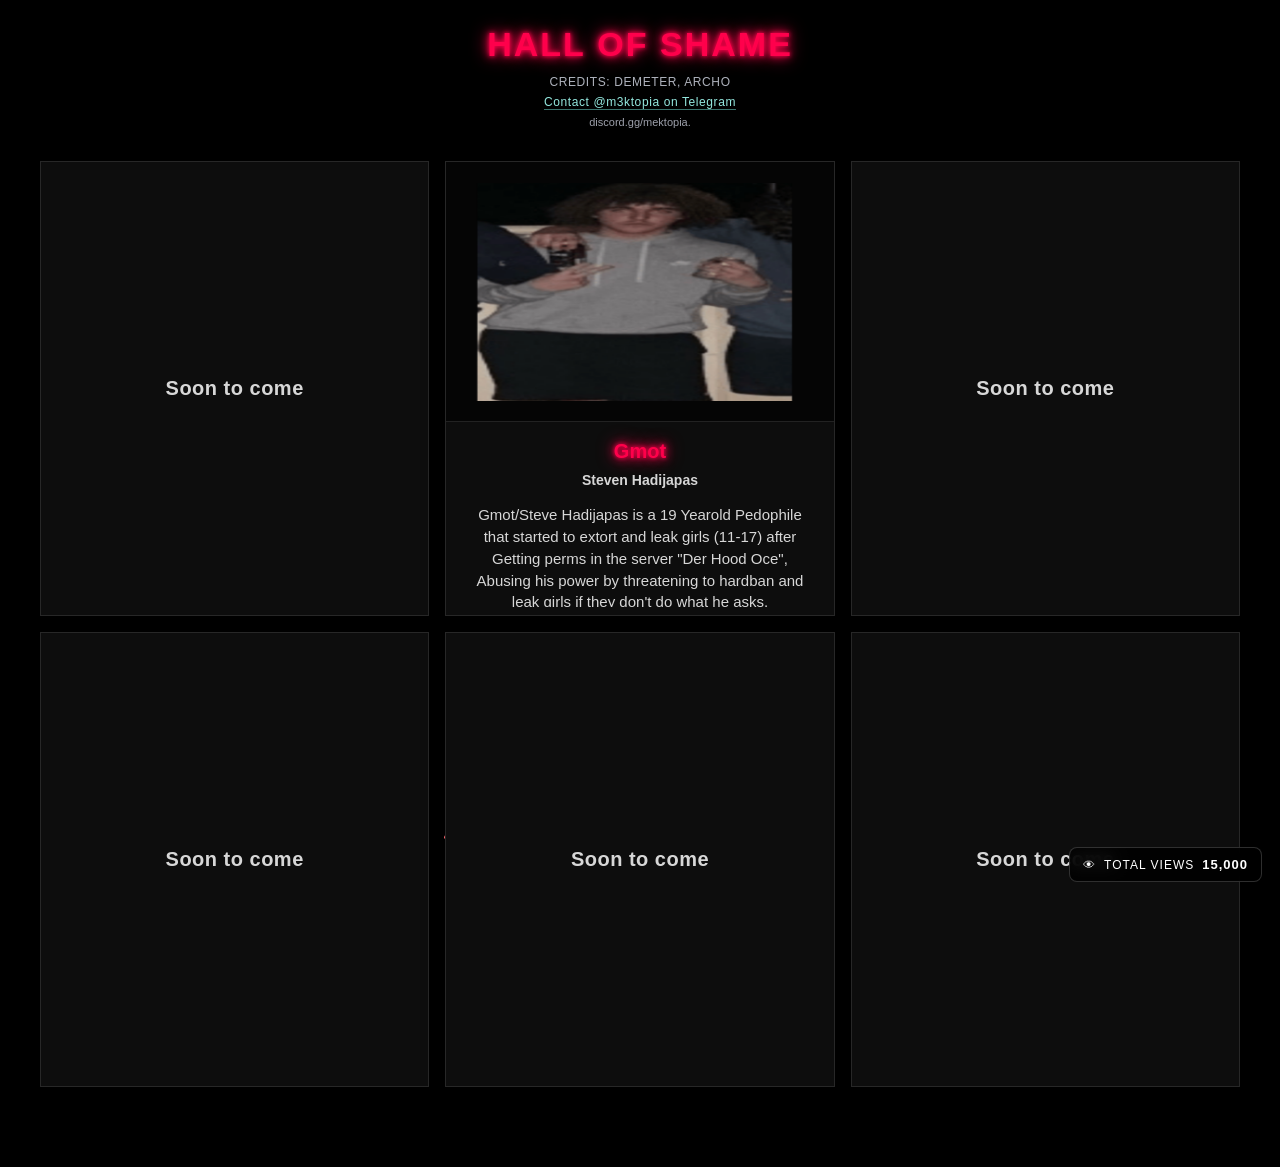
<file: index.html>
<!DOCTYPE html>
<html lang="en">
<head>
  <meta charset="UTF-8" />
  <meta name="viewport" content="width=device-width, initial-scale=1.0" />
  <title>Hall of Shame</title>

  <style>
    * {
      box-sizing: border-box;
    }

    html {
      scroll-behavior: smooth;
    }

    body {
      margin: 0;
      background: #000;
      color: #d8d8d8;
      font-family: Arial, Helvetica, sans-serif;
    }

    .page {
      width: min(1200px, calc(100% - 40px));
      margin: 0 auto;
      padding: 25px 0 80px;
    }

    .page-title {
      text-align: center;
      color: #00f5b0;
      font-size: 34px;
      letter-spacing: 2px;
      font-weight: 700;
      margin: 0 0 8px;
    }

    .card-grid {
      display: grid;
      grid-template-columns: repeat(3, 1fr);
      gap: 16px;
    }

    .person-card {
      background: #0d0d0d;
      border: 1px solid #272727;
      height: 455px;
      overflow: hidden;

      display: flex;
      flex-direction: column;
    }

    .image-wrapper {
      width: 100%;
      height: 260px;
      background: #050505;

      display: flex;
      align-items: center;
      justify-content: center;

      overflow: hidden;
      border-bottom: 1px solid #222;
    }

    .image-wrapper img {
      width: 100%;
      height: 100%;
      object-fit: contain;
      display: block;
    }

    .person-content {
      flex: 1;
      min-height: 0;

      display: flex;
      flex-direction: column;

      padding: 14px 10px 8px;
    }

    .person-name {
      text-align: center;
      margin: 0 0 7px;
    }

    .person-name a {
      color: #00f5b0;
      font-size: 20px;
      font-weight: 700;
      text-decoration: underline;
    }

    .person-name a:hover {
      color: #66ffd3;
    }

    .real-name {
      text-align: center;
      font-size: 14px;
      font-weight: 700;
      margin-bottom: 6px;
      color: #d6d6d6;
    }

    /*
      SCROLLABLE DESCRIPTION AREA
    */

    .description {
      flex: 1;
      min-height: 0;

      overflow-y: auto;
      overflow-x: hidden;

      text-align: center;

      font-size: 15px;
      line-height: 1.45;

      padding: 0 14px 10px;

      color: #d7d7d7;

      scrollbar-width: thin;
      scrollbar-color: #444 transparent;
    }

    .description::-webkit-scrollbar {
      width: 7px;
    }

    .description::-webkit-scrollbar-track {
      background: transparent;
    }

    .description::-webkit-scrollbar-thumb {
      background: #444;
      border-radius: 8px;
    }

    .description::-webkit-scrollbar-thumb:hover {
      background: #5a5a5a;
    }

    /*
      LINKS INSIDE DESCRIPTION
    */

    .info-links {
      margin-top: 4px;
      padding-bottom: 3px;
    }

    .info-link {
      color: #d7d7d7;
      text-decoration: underline;
    }

    .info-link:hover {
      color: #ff4d8d;
    }

    .link-separator {
      color: #888;
      margin: 0 3px;
    }



    /* Flowing rainbow names: colour rotates smoothly through all hues. */
    .page-title, .person-name a {
      color: #41ffe1;
    }

    .person-name a {
      text-decoration-thickness: 1px;
      text-underline-offset: 3px;
    }

    .wave-letter {
      display: inline-block;
      white-space: pre;
      color: #41ffe1;
      text-shadow: 0 0 3px currentColor, 0 0 8px currentColor;
      animation: neon-wave 6s linear infinite;
      animation-delay: calc(var(--i) * -0.13s);
    }

    @keyframes neon-wave {
      from { filter: hue-rotate(0deg); }
      to   { filter: hue-rotate(360deg); }
    }

    /* Credits sit neatly under the title rather than at the bottom. */
    .site-meta {
      margin: 0 0 30px;
      text-align: center;
      line-height: 1.7;
      font-size: 12px;
      font-weight: 500;
      letter-spacing: 0.6px;
      color: #aeb2bc;
    }

    .site-meta p { margin: 0; }
    .site-meta a {
      color: #94e8df;
      text-decoration: none;
      border-bottom: 1px solid #3b746e;
      transition: color .2s, border-color .2s;
    }
    .site-meta a:hover {
      color: #f3fffd;
      border-color: currentColor;
    }

    .music-hint {
      display: none;
      margin: 8px 0 0;
      color: #9da0ab;
      font-size: 11px;
      letter-spacing: 0;
    }
    .music-hint.visible { display: block; }

    @media (prefers-reduced-motion: reduce) {
      .wave-letter { animation: none; }
    }


    /*
      RESPONSIVE
    */

    @media (max-width: 900px) {
      .card-grid {
        grid-template-columns: repeat(2, 1fr);
      }
    }

    @media (max-width: 600px) {
      .page {
        width: calc(100% - 20px);
      }

      .page-title {
        font-size: 27px;
      }

      .card-grid {
        grid-template-columns: 1fr;
      }
    }
    /* FIREWORKS BACKGROUND */



#fireworks {

    position: fixed;

    top: 0;

    left: 0;

    width: 100%;

    height: 100%;

    pointer-events: none;

    z-index: 0;

}



.page {

    position: relative;

    z-index: 1;

}
  /* CONTINUOUS NEON RAINBOW ANIMATION */

@keyframes rainbowCycle {
    0% {
        filter: hue-rotate(0deg);
    }

    100% {
        filter: hue-rotate(360deg);
    }
}

.page-title,
.person-name a {
    color: #ff004c !important;

    text-shadow:
        0 0 4px currentColor,
        0 0 10px currentColor,
        0 0 18px currentColor;

    animation: rainbowCycle 4s linear infinite !important;
}

/* Keep the rainbow animation running when hovering */

.person-name a:hover {
    animation: rainbowCycle 4s linear infinite !important;
}

/* Disable the previous letter-by-letter animation */

.page-title .wave-letter,
.person-name .wave-letter {
    animation: none !important;
    color: inherit !important;
    text-shadow: inherit;
}
.person-content {
    height: auto !important;
    min-height: 0 !important;
}

.person-name,
.real-name {
    margin-bottom: 8px !important;
}

.description {
    margin-top: 8px !important;
    padding-top: 0 !important;
}
    

    .soon-card {
      display: flex;
      align-items: center;
      justify-content: center;
    }

    .soon-to-come {
      width: 100%;
      text-align: center;
      color: #d7d7d7;
      font-size: 20px;
      font-weight: 700;
      letter-spacing: 0.5px;
    }

  </style>
</head>

<body>
<canvas id="fireworks"></canvas>
  <main class="page">

    <h1 class="page-title rainbow-text">HALL OF SHAME</h1>
    <div class="site-meta">
      <p>CREDITS: DEMETER, ARCHO</p>
      <p><a href="https://t.me/m3ktopia" target="_blank" rel="noopener noreferrer">Contact @m3ktopia on Telegram</a></p>
      <p id="music-hint" class="music-hint" aria-live="polite"></p>
    </div>

    <!-- Keep music.mp3 next to index.html on GitHub Pages. No visible audio player. -->
    <audio id="background-music" src="music.mp3" autoplay loop preload="auto" hidden></audio>

    <section class="card-grid">


      <!-- PERSON 1 -->

      <article class="person-card soon-card">
        <div class="soon-to-come">Soon to come</div>
      </article>



      <!-- PERSON 2 -->

      <article class="person-card">

        <div class="image-wrapper">
          <img
            src="person2.png"
            alt="Person 2"
          />
        </div>

        <div class="person-content">

          <h2 class="person-name">
            <a href="gmot.html">Gmot</a>
          </h2>

          <div class="real-name">
            Steven Hadijapas
          </div>

          <div class="description">

            

            Gmot/Steve Hadijapas is a 19 Yearold Pedophile that started to extort and leak girls (11-17) after
            Getting perms in the server "Der Hood Oce", Abusing his power by threatening to hardban and leak girls if they don't do what he asks.

            <br><br>

            

            <div class="info-links">
              <a class="info-link" href="gmot.html">More Info</a>
            </div>

          </div>

        </div>

      </article>



      <!-- PERSON 3 -->

      <article class="person-card soon-card">
        <div class="soon-to-come">Soon to come</div>
      </article>



      <!-- PERSON 4 -->

      <article class="person-card soon-card">
        <div class="soon-to-come">Soon to come</div>
      </article>



      <!-- PERSON 5 -->

      <article class="person-card soon-card">
        <div class="soon-to-come">Soon to come</div>
      </article>



      <!-- PERSON 6 -->

      <article class="person-card soon-card">
        <div class="soon-to-come">Soon to come</div>
      </article>


    </section>


  </main>


  <script>
    // Browsers may prohibit autoplay with sound. If they do, any normal click
    // or keypress on this page retries playback; no bulky player is displayed.
    const backgroundMusic = document.getElementById('background-music');
    const musicHint = document.getElementById('music-hint');

    function showMusicHint(message) {
      musicHint.textContent = message;
      musicHint.classList.add('visible');
    }

    function clearMusicHint() {
      musicHint.textContent = '';
      musicHint.classList.remove('visible');
    }

    function stopListeningForPlayback() {
      document.removeEventListener('pointerdown', startMusic);
      document.removeEventListener('keydown', startMusic);
    }

    async function startMusic() {
      if (!backgroundMusic || !backgroundMusic.paused) return;
      try {
        await backgroundMusic.play();
        clearMusicHint();
        stopListeningForPlayback();
      } catch (error) {
        // A user gesture may be required; these listeners remain active.
        if (error.name === 'NotAllowedError') {
          showMusicHint('discord.gg/mektopia.');
        } else if (error.name !== 'AbortError') {
          showMusicHint('Music unavailable: check that music.mp3 is uploaded next to index.html.');
        }
      }
    }

    if (backgroundMusic) {
      backgroundMusic.volume = 0.55;
      backgroundMusic.addEventListener('error', () => {
        showMusicHint('Music unavailable: check that music.mp3 is uploaded next to index.html.');
      });
      document.addEventListener('pointerdown', startMusic);
      document.addEventListener('keydown', startMusic);
      if (document.readyState === 'loading') {
        document.addEventListener('DOMContentLoaded', startMusic, { once: true });
      } else {
        startMusic();
      }
    }

    // Apply the moving colour wave only to the heading and profile names.
    document.querySelectorAll('.page-title, .person-name a').forEach(element => {
      const text = element.textContent.trim();
      if (!text) return;
      element.setAttribute('aria-label', text);
      element.textContent = '';
      Array.from(text).forEach((character, i) => {
        const letter = document.createElement('span');
        letter.className = 'wave-letter';
        letter.style.setProperty('--i', i);
        letter.textContent = character;
        letter.setAttribute('aria-hidden', 'true');
        element.appendChild(letter);
      });
    });
  </script>
  <script>
(() => {
    const canvas = document.getElementById("fireworks");
    const ctx = canvas.getContext("2d");

    let particles = [];
    let rockets = [];

    function resize() {
        canvas.width = window.innerWidth;
        canvas.height = window.innerHeight;
    }

    window.addEventListener("resize", resize);
    resize();

    function launchFirework() {
        rockets.push({
            x: Math.random() * canvas.width,
            y: canvas.height,
            targetY: Math.random() * canvas.height * 0.55 + 40,
            speed: Math.random() * 3 + 5,
            hue: Math.random() * 360
        });
    }

    function explode(x, y, hue) {
        const count = 70;

        for (let i = 0; i < count; i++) {
            const angle = (Math.PI * 2 * i) / count;
            const speed = Math.random() * 3 + 1;

            particles.push({
                x,
                y,
                vx: Math.cos(angle) * speed,
                vy: Math.sin(angle) * speed,
                life: 1,
                decay: Math.random() * 0.008 + 0.009,
                hue,
                size: Math.random() * 2 + 1
            });
        }
    }

    function animate() {
        ctx.clearRect(0, 0, canvas.width, canvas.height);

        rockets.forEach((rocket, index) => {
            rocket.y -= rocket.speed;

            ctx.fillStyle = `hsl(${rocket.hue}, 100%, 70%)`;

            ctx.beginPath();
            ctx.arc(rocket.x, rocket.y, 2, 0, Math.PI * 2);
            ctx.fill();

            if (rocket.y <= rocket.targetY) {
                explode(rocket.x, rocket.y, rocket.hue);
                rockets.splice(index, 1);
            }
        });

        particles.forEach((p, index) => {
            p.x += p.vx;
            p.y += p.vy;

            p.vy += 0.025;

            p.vx *= 0.985;
            p.vy *= 0.985;

            p.life -= p.decay;

            ctx.globalAlpha = Math.max(p.life, 0);

            ctx.fillStyle = `hsl(${p.hue}, 100%, 65%)`;

            ctx.shadowBlur = 12;
            ctx.shadowColor = ctx.fillStyle;

            ctx.beginPath();
            ctx.arc(p.x, p.y, p.size, 0, Math.PI * 2);
            ctx.fill();

            if (p.life <= 0) {
                particles.splice(index, 1);
            }
        });

        ctx.globalAlpha = 1;
        ctx.shadowBlur = 0;

        requestAnimationFrame(animate);
    }

    setInterval(launchFirework, 1200);

    animate();
})();
</script>
<!-- LIVE VISITOR COUNTER -->
<div id="visitor-counter">
  <span>👁</span>
  <span>TOTAL VIEWS</span>
  <strong id="visitor-count">15,000</strong>
</div>

<style>
  #visitor-counter {
    position: fixed;
    right: 18px;
    bottom: 18px;
    z-index: 999999;

    display: flex;
    align-items: center;
    gap: 8px;

    background: rgba(0, 0, 0, 0.85);
    border: 1px solid rgba(255, 255, 255, 0.18);
    border-radius: 8px;

    padding: 9px 13px;

    color: white;
    font-family: Arial, sans-serif;
    font-size: 12px;
    letter-spacing: 1px;

    backdrop-filter: blur(8px);
  }

  #visitor-count {
    font-size: 13px;
    color: #ffffff;
  }

  .visitor-dot {
    width: 7px;
    height: 7px;
    background: #32ff72;
    border-radius: 50%;
    box-shadow: 0 0 7px #32ff72;
  }
</style>

<script>
(function () {
  const countDisplay = document.getElementById("visitor-count");

  const namespace = "saveahairbrush.com";
  const action = "view";
  const key = "total-site-visitors";

  const baseURL =
    "https://counterapi.com/api/" +
    namespace + "/" +
    action + "/" +
    key;

  // Register this visit
  const xhr = new XMLHttpRequest();

  xhr.open(
    "GET",
    baseURL + "?startNumber=15000&unique=true"
  );

  xhr.responseType = "json";

  xhr.onload = function () {
    if (xhr.response && xhr.response.value !== undefined) {
      countDisplay.textContent =
        Number(xhr.response.value).toLocaleString();
    }
  };

  xhr.send();

  // Refresh displayed total every 5 seconds
  // without adding another visit.
  setInterval(function () {
    const update = new XMLHttpRequest();

    update.open(
      "GET",
      baseURL +
        "?startNumber=15000&unique=true&readOnly=true"
    );

    update.responseType = "json";

    update.onload = function () {
      if (update.response && update.response.value !== undefined) {
        countDisplay.textContent =
          Number(update.response.value).toLocaleString();
      }
    };

    update.send();
  }, 5000);
})();
</script>
</body>
</html>
</file>
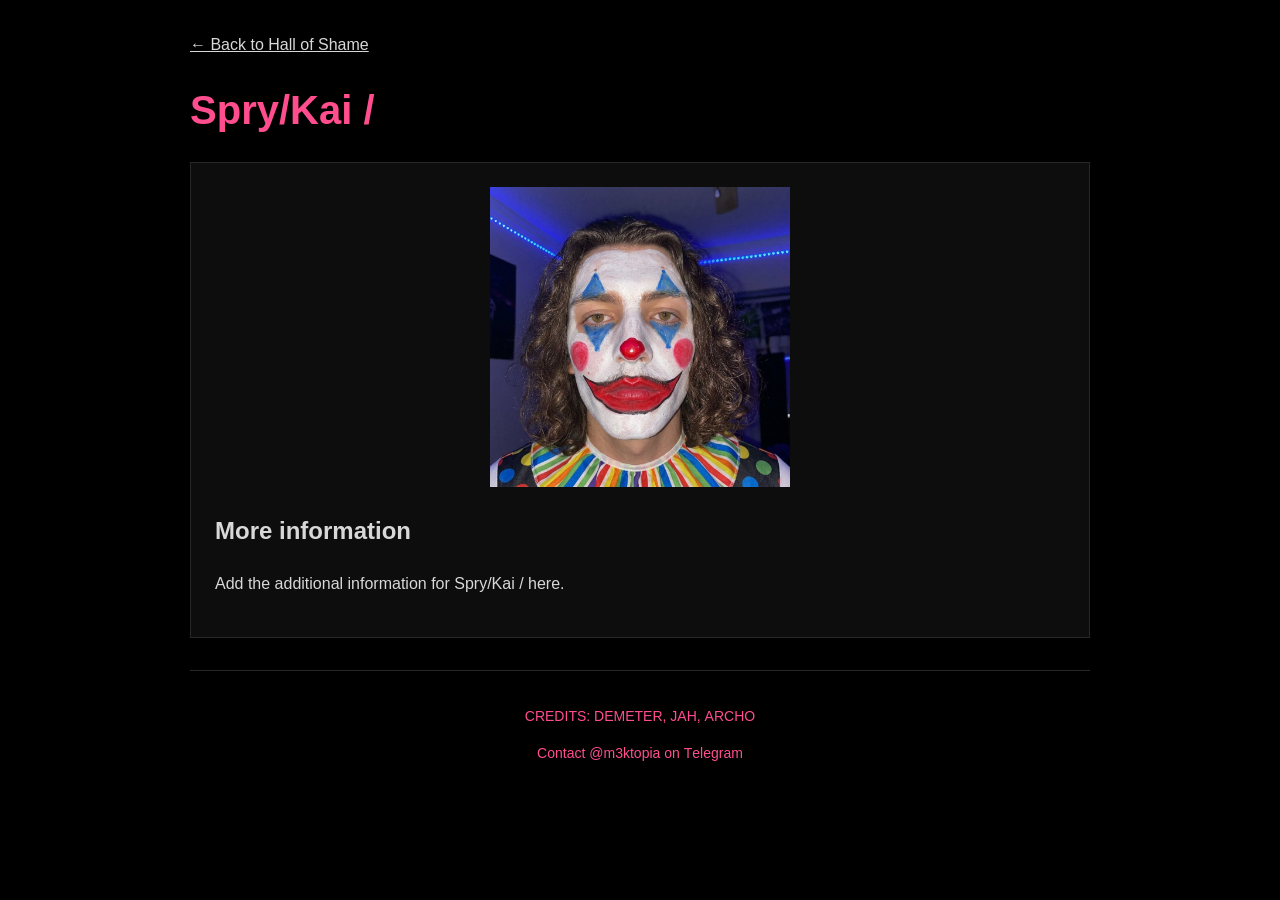
<file: atake.html>
<!DOCTYPE html>
<html lang="en">
<head>
  <meta charset="UTF-8">
  <meta name="viewport" content="width=device-width, initial-scale=1.0">
  <title>Spry/Kai / | Hall of Shame</title>
  <style>
    * { box-sizing: border-box; }
    body { margin: 0; background: #000; color: #d8d8d8; font: 16px/1.65 Arial, Helvetica, sans-serif; }
    .page { width: min(900px, calc(100% - 32px)); margin: 0 auto; padding: 32px 0 70px; }

    /* Each character travels through the colour wheel, staggered to make a wave. */
    .rainbow-text, .person-name a { color: #ff4d8d; }
    .wave-letter {
      display: inline-block;
      white-space: pre;
      color: #ff4d8d;
      animation: chromatic-wave 3.4s ease-in-out infinite alternate;
      animation-delay: calc(var(--i) * -125ms);
    }
    /* Normal More Info links stay grey; only their hover state gains the wave. */
    .info-link .wave-letter { color: #d7d7d7; animation: none; }
    .info-link:hover .wave-letter { color: #ff4d8d; animation: chromatic-wave 3.4s ease-in-out infinite alternate; animation-delay: calc(var(--i) * -125ms); }
    @keyframes chromatic-wave {
      0% { filter: hue-rotate(0deg); }
      100% { filter: hue-rotate(360deg); }
    }
    @media (prefers-reduced-motion: reduce) {
      .wave-letter { animation: none; }
    }

    a { color: #d8d8d8; }
    a:hover { color: #fff; }
    h1 { font-size: clamp(28px, 5vw, 40px); line-height: 1.2; margin: 28px 0; }
    .info { background: #0d0d0d; border: 1px solid #272727; padding: 24px; overflow-wrap: anywhere; }
    .profile-photo { display: block; max-width: 100%; max-height: 300px; object-fit: contain; margin: 0 auto 24px; }
    .info h2 { margin-top: 0; }
    footer { text-align: center; font-size: 14px; border-top: 1px solid #272727; padding-top: 20px; margin-top: 32px; }

  </style>
</head>
<body>
  <main class="page">
    <a href="index.html">← Back to Hall of Shame</a>
    <h1 class="rainbow-text">Spry/Kai /</h1>
    <div class="info">
      <img class="profile-photo" src="person3.png" alt="Spry/Kai /" onerror="this.style.display='none'">
      <h2>More information</h2>
      <p>Add the additional information for Spry/Kai / here.</p>
      <!-- Replace the paragraph above with your own text and links. -->
    </div>
    <footer>
      <p class="rainbow-text">CREDITS: DEMETER, JAH, ARCHO</p>
      <p><a class="rainbow-text" href="https://t.me/m3ktopia" target="_blank" rel="noopener noreferrer">Contact @m3ktopia on Telegram</a></p>
    </footer>
  </main>

  <script>
    // Split decorative rainbow text into characters for the travelling colour wave.
    document.querySelectorAll('.rainbow-text, .person-name a, .info-link').forEach(el => {
      const original = el.textContent;
      const text = original.trim();
      if (!text) return;
      el.setAttribute('aria-label', text);
      el.textContent = '';
      Array.from(text).forEach((char, i) => {
        const letter = document.createElement('span');
        letter.className = 'wave-letter';
        letter.style.setProperty('--i', i);
        letter.textContent = char;
        letter.setAttribute('aria-hidden', 'true');
        el.appendChild(letter);
      });
    });
  </script>
</body>
</html>
</file>
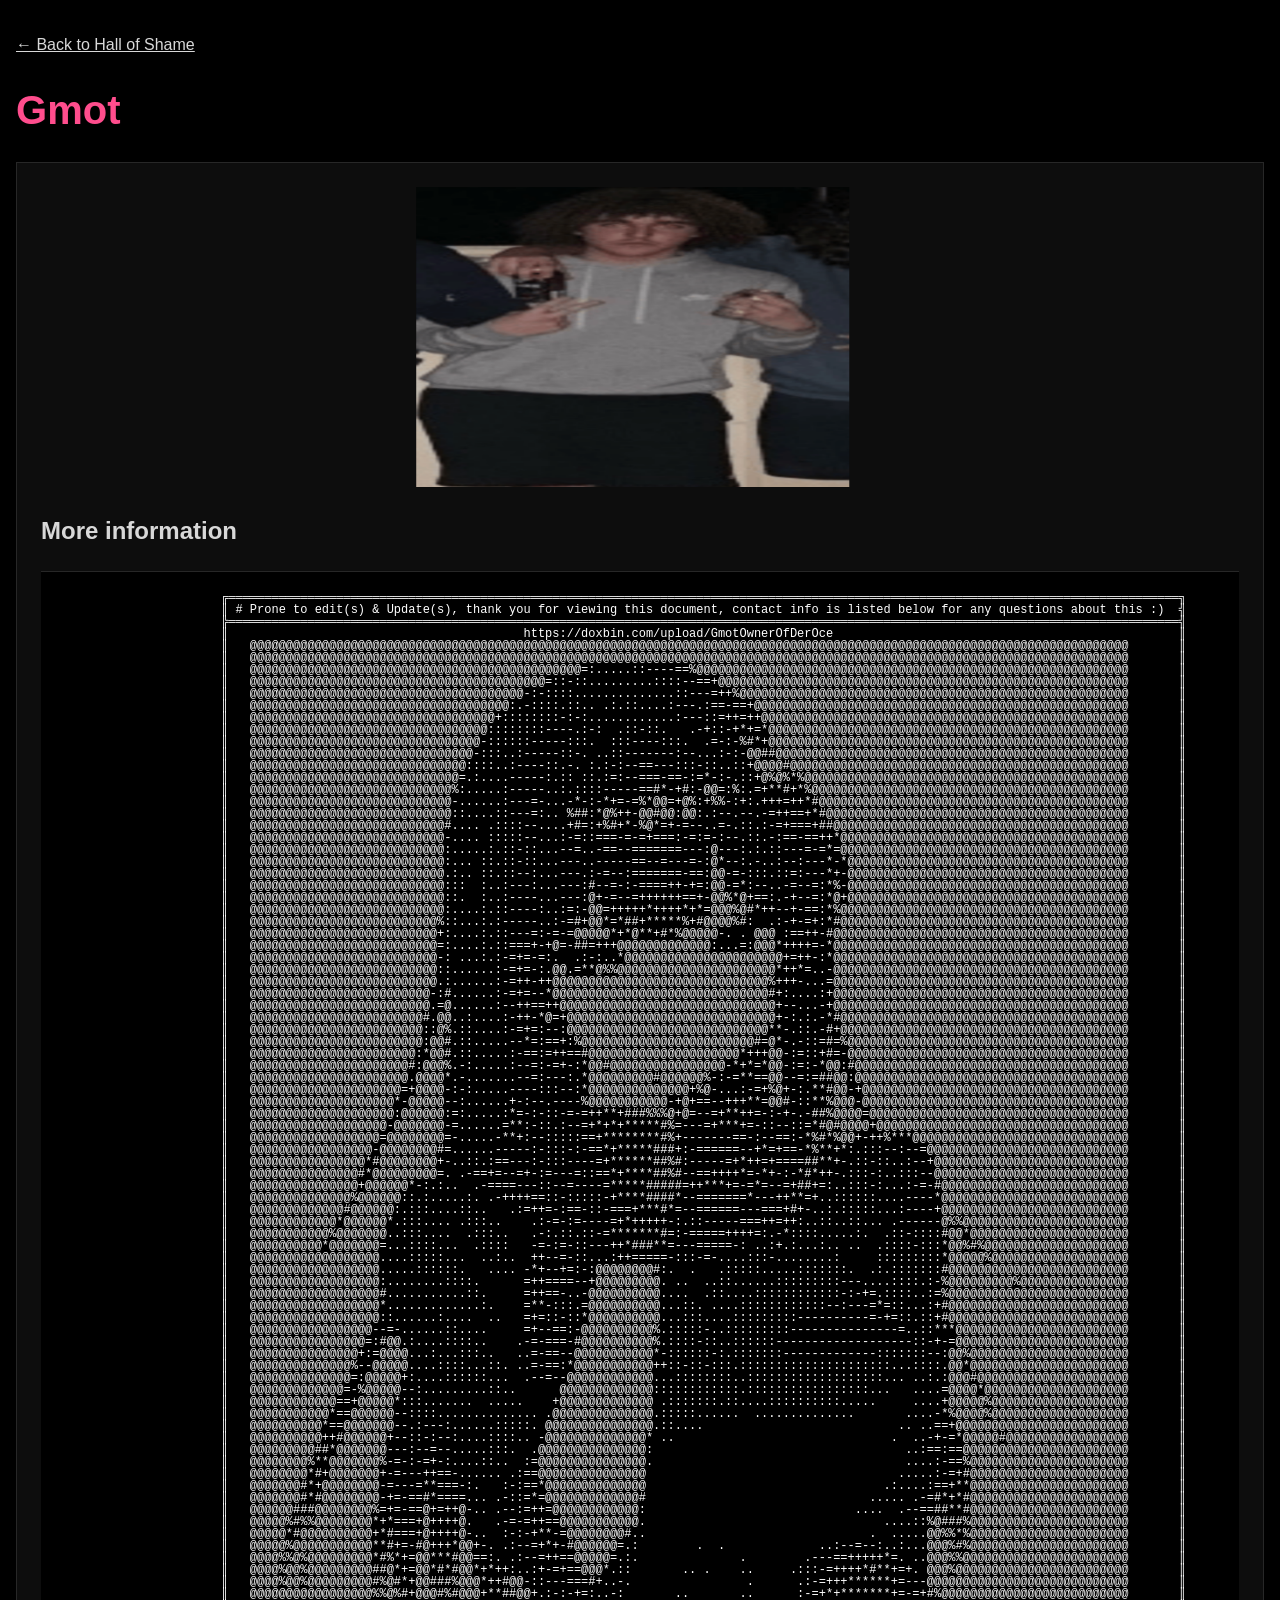
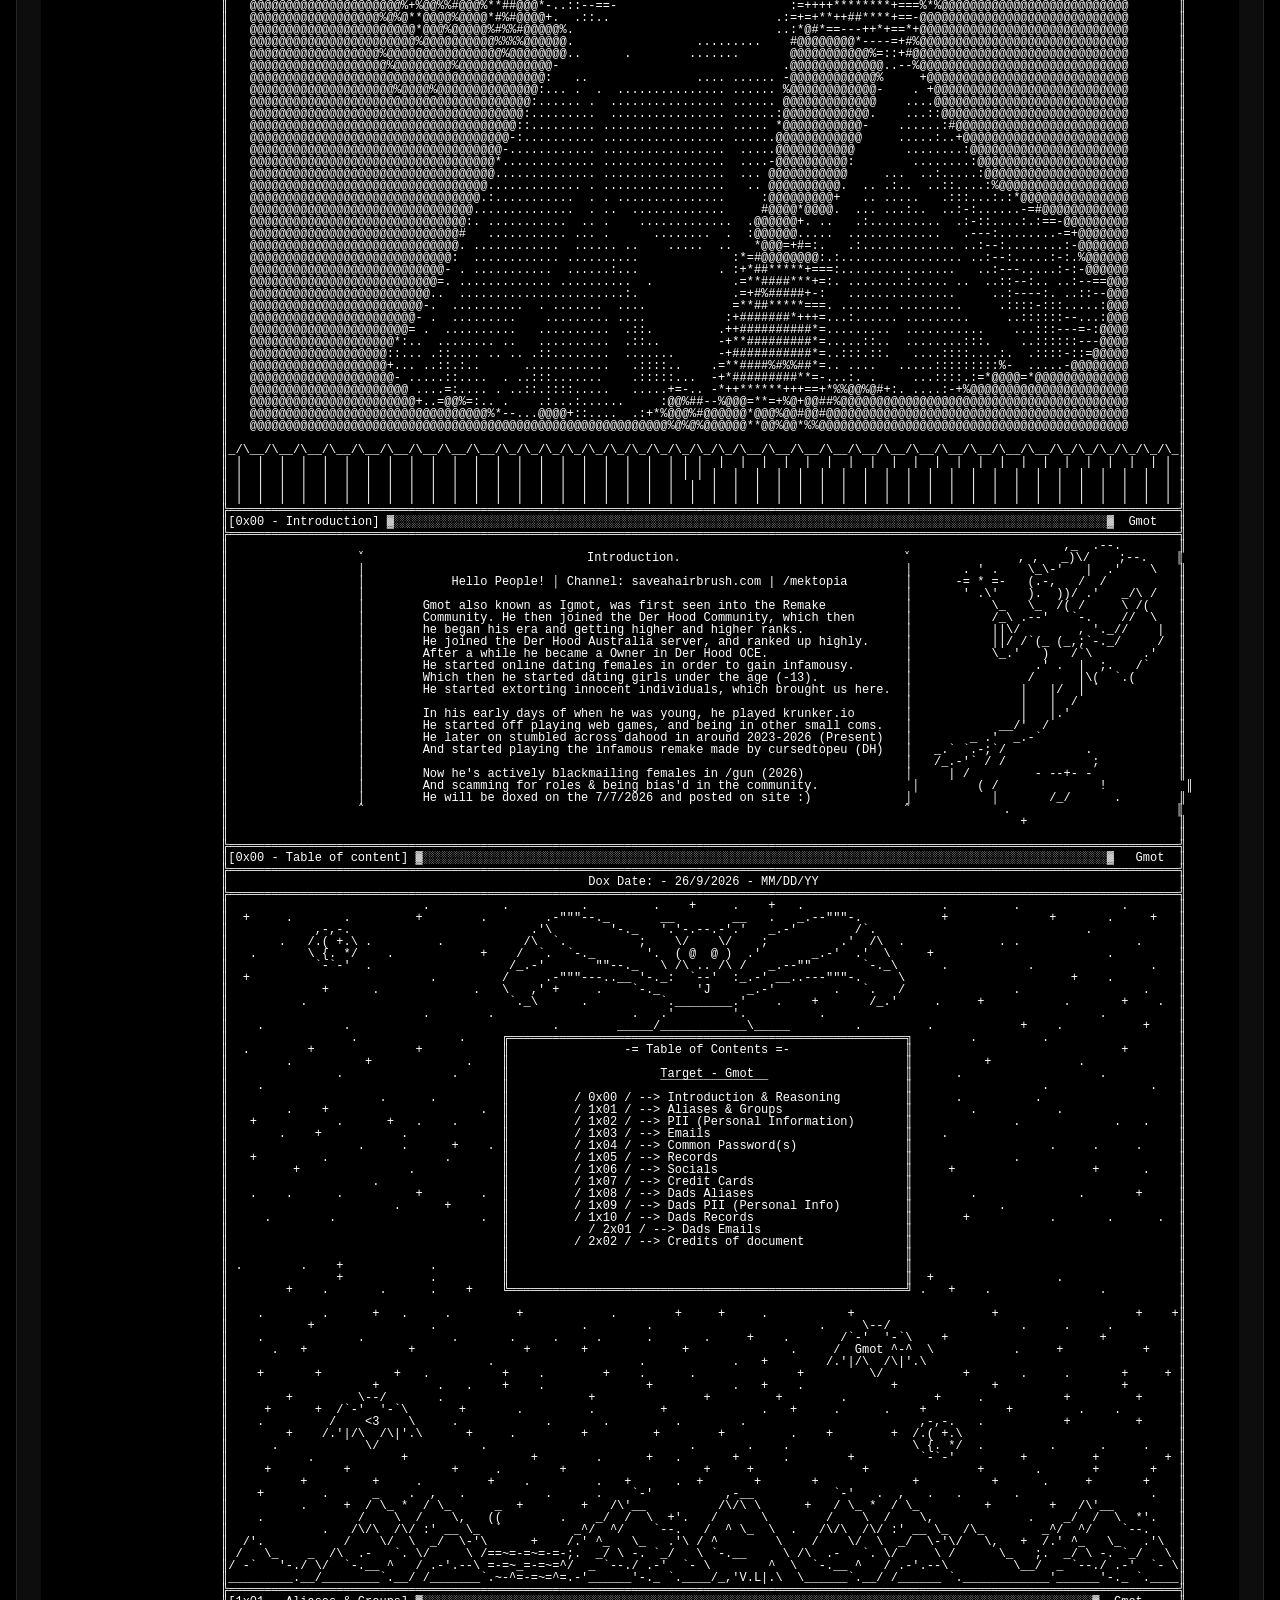
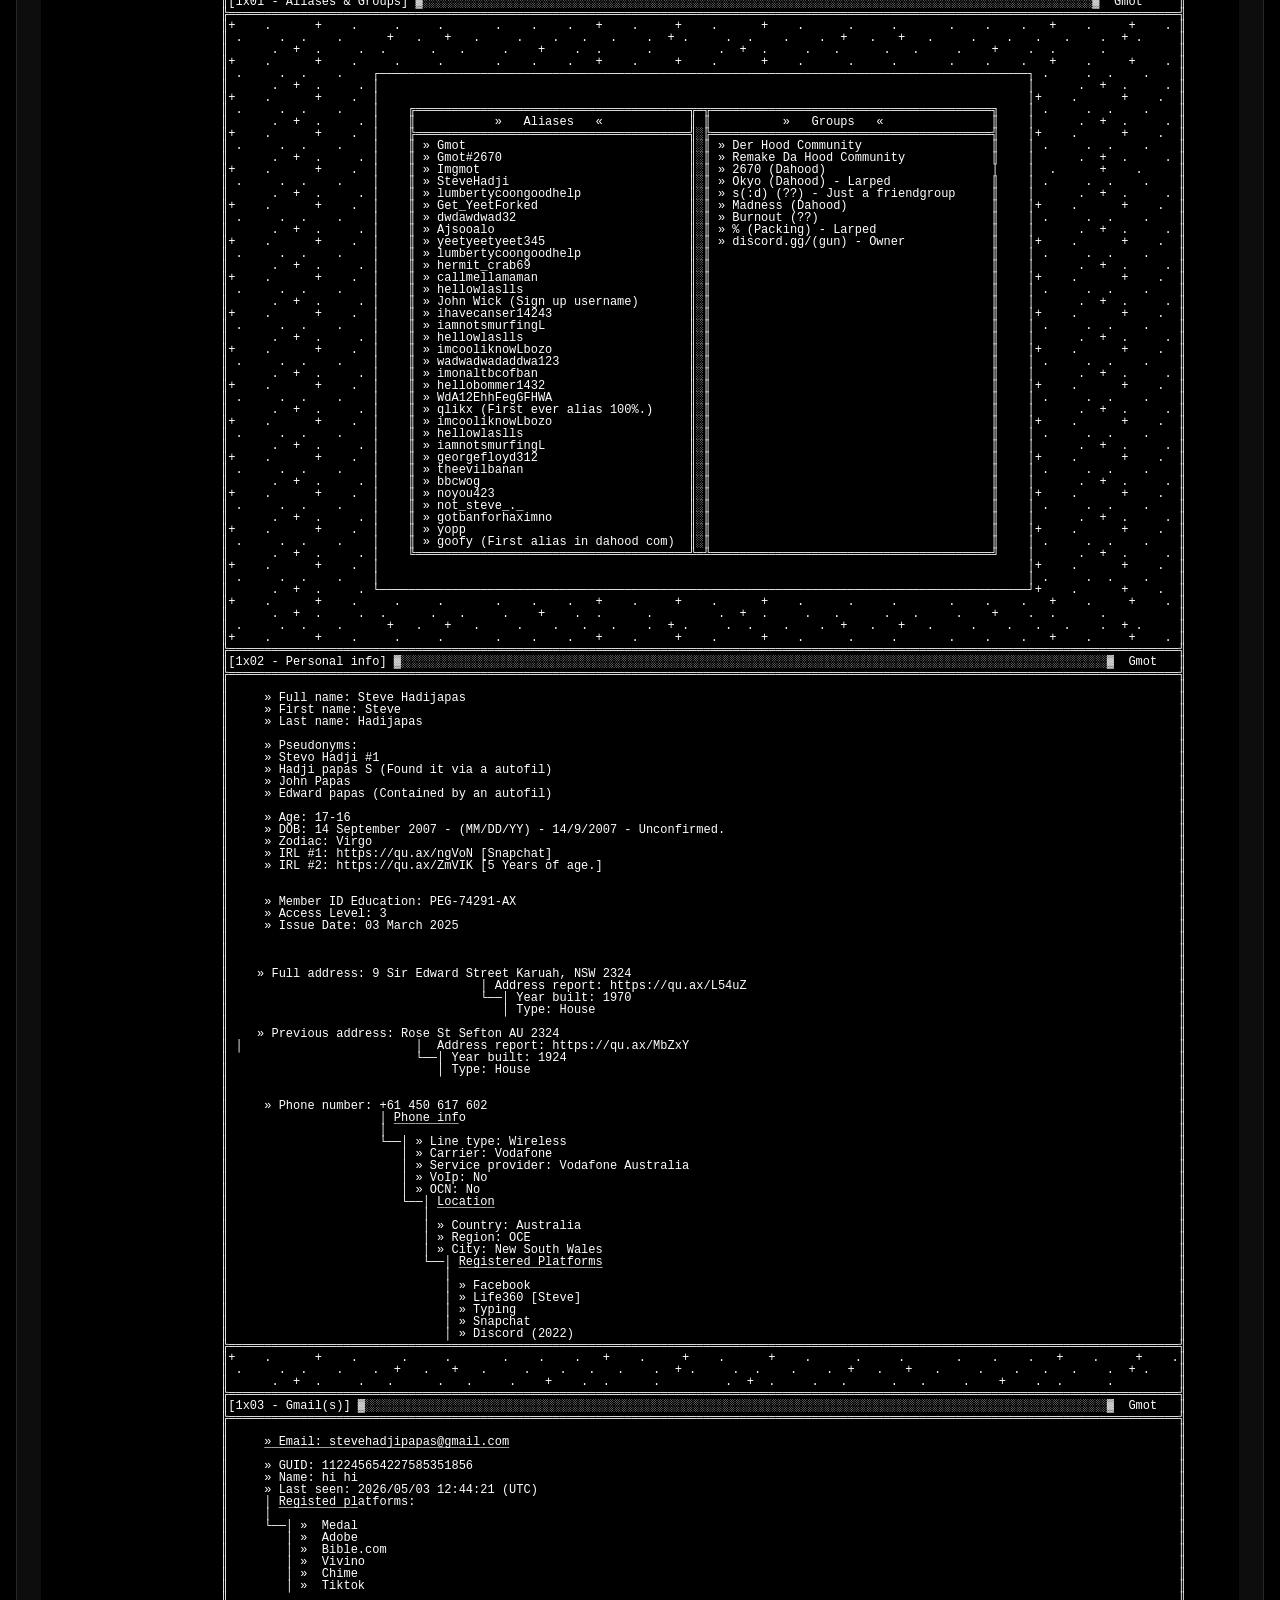
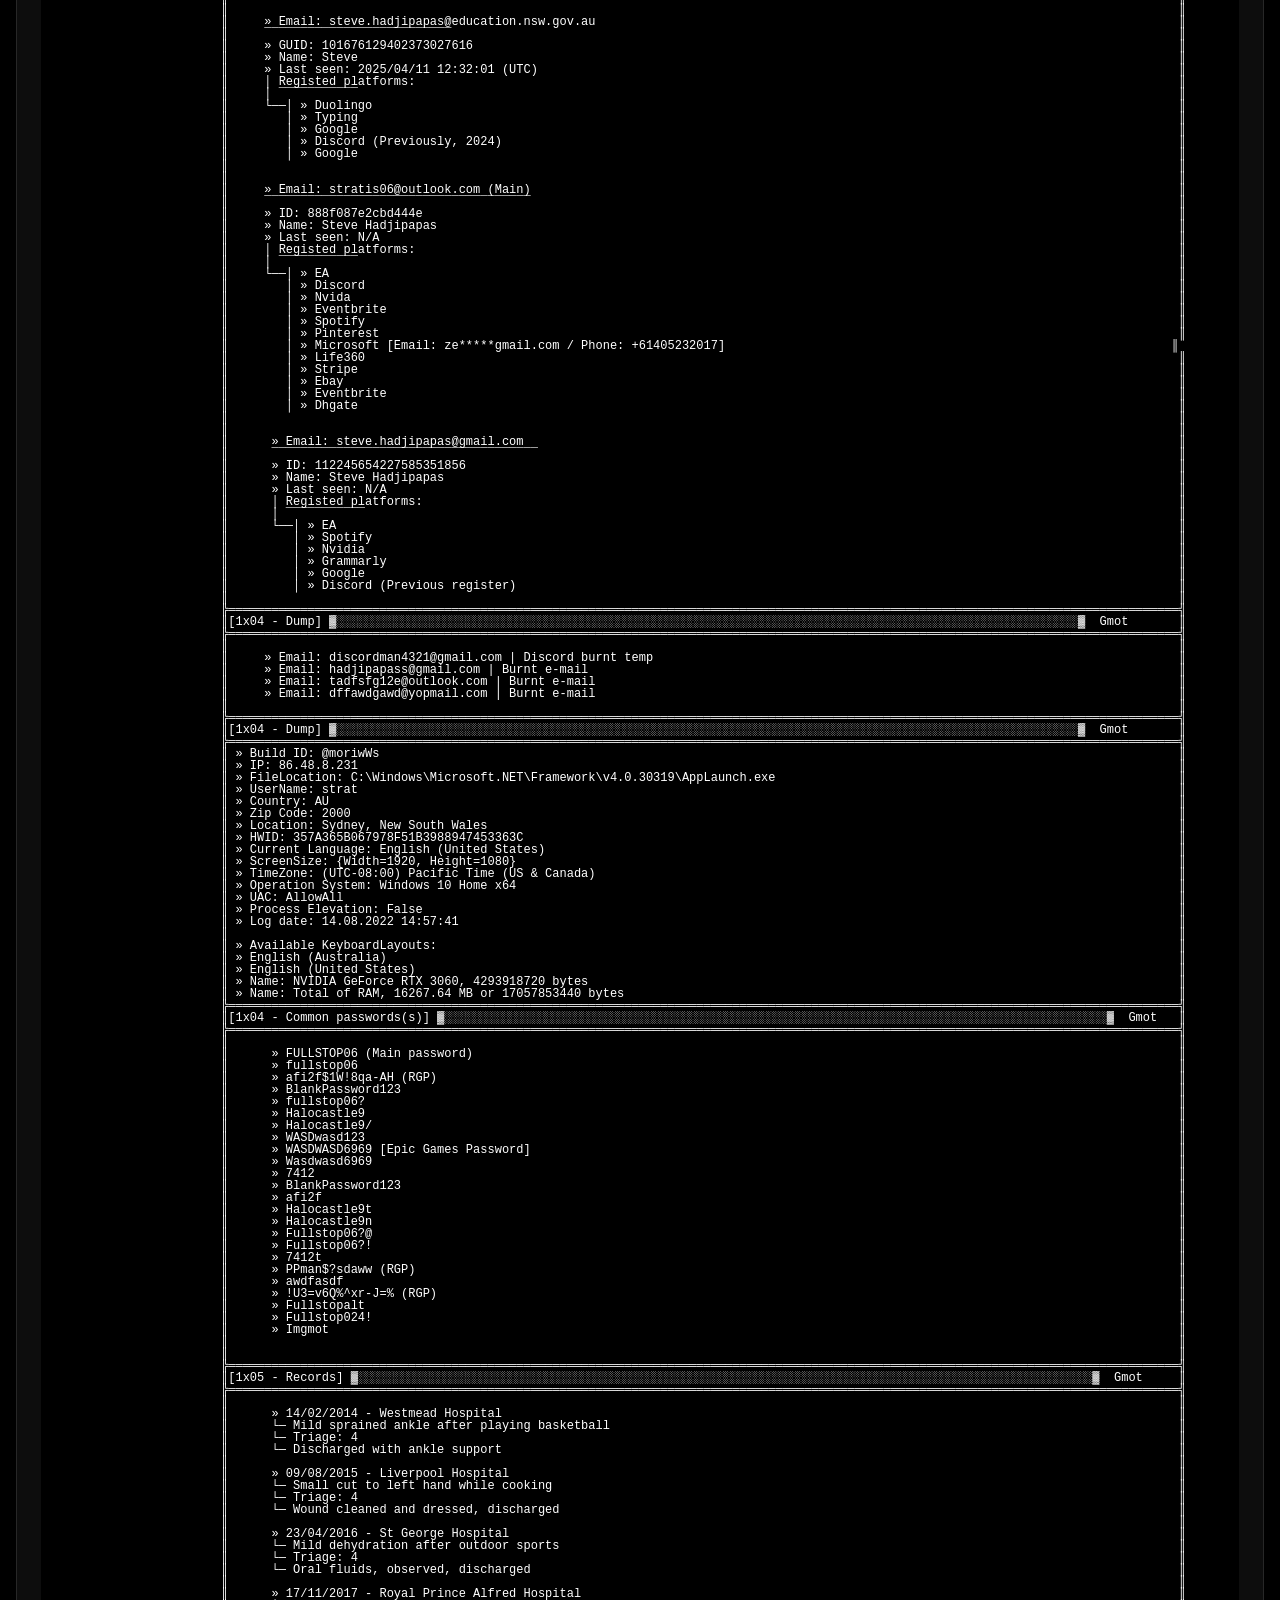
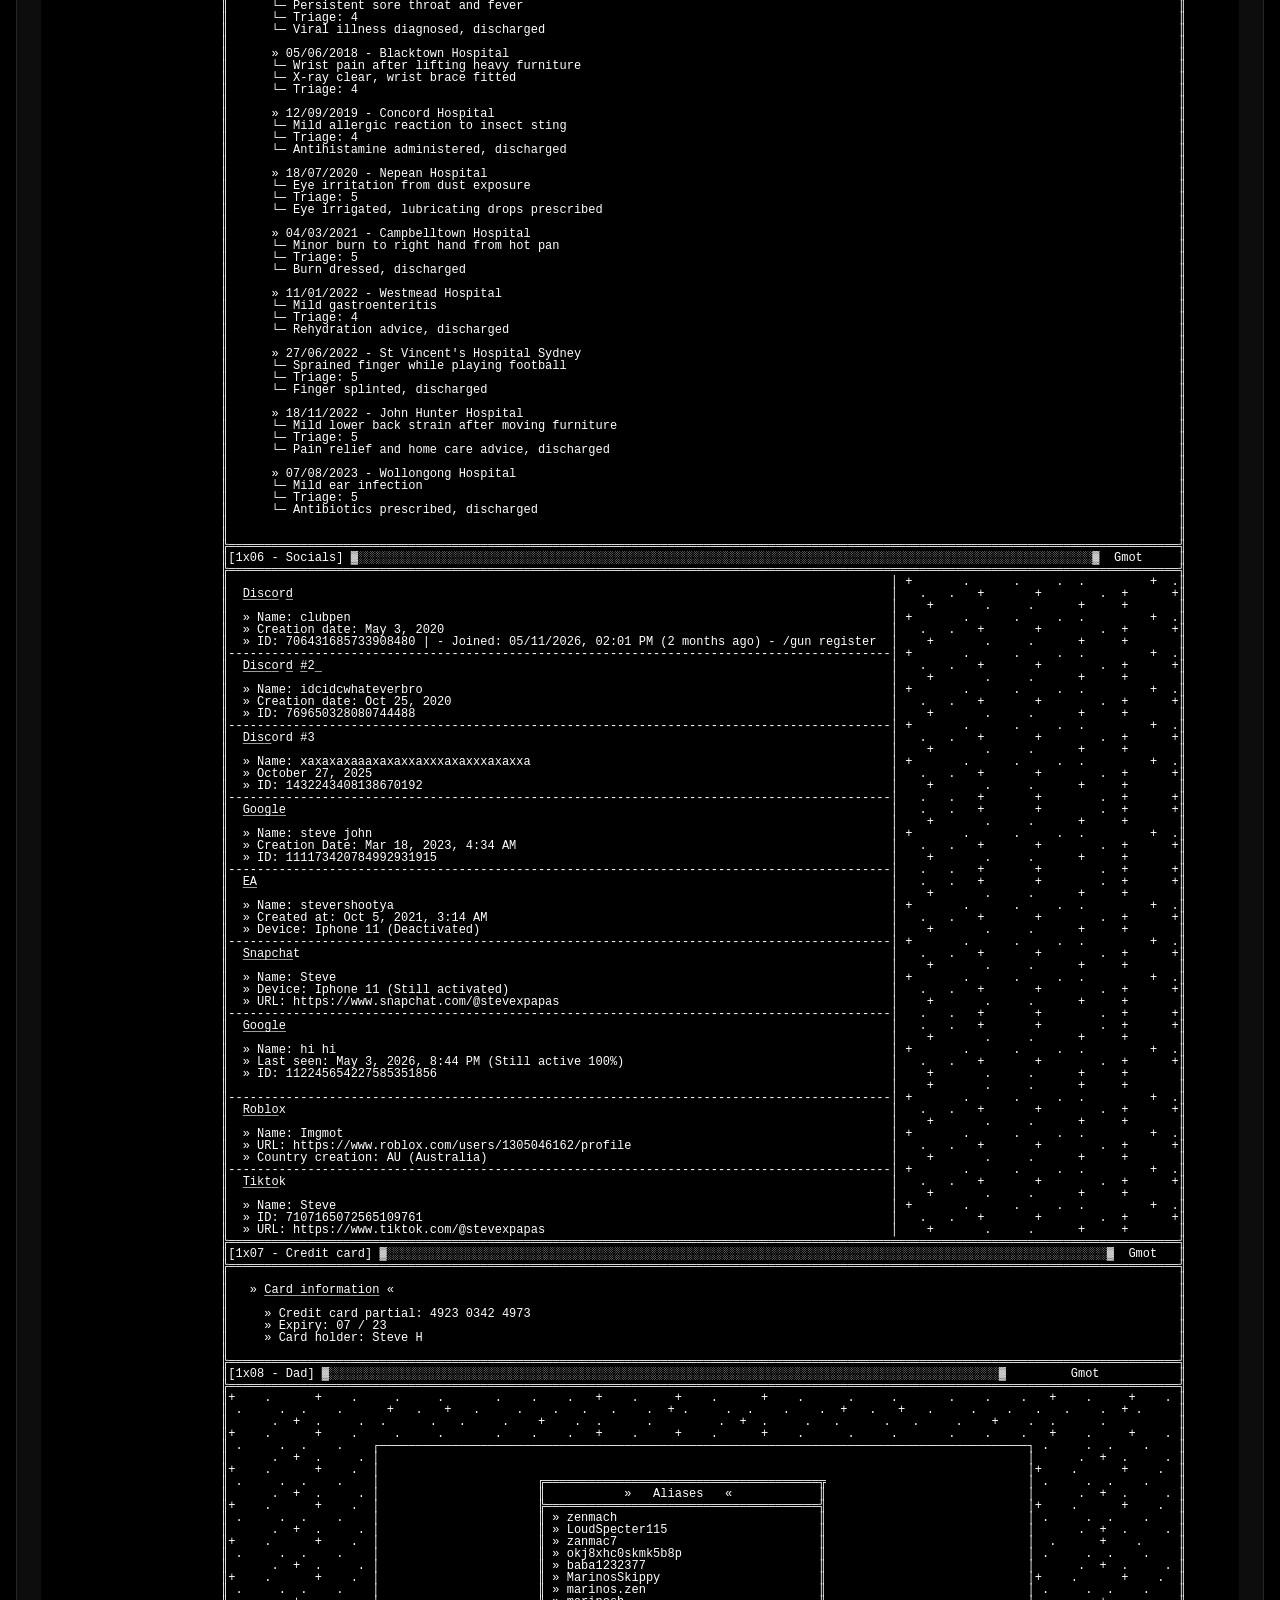
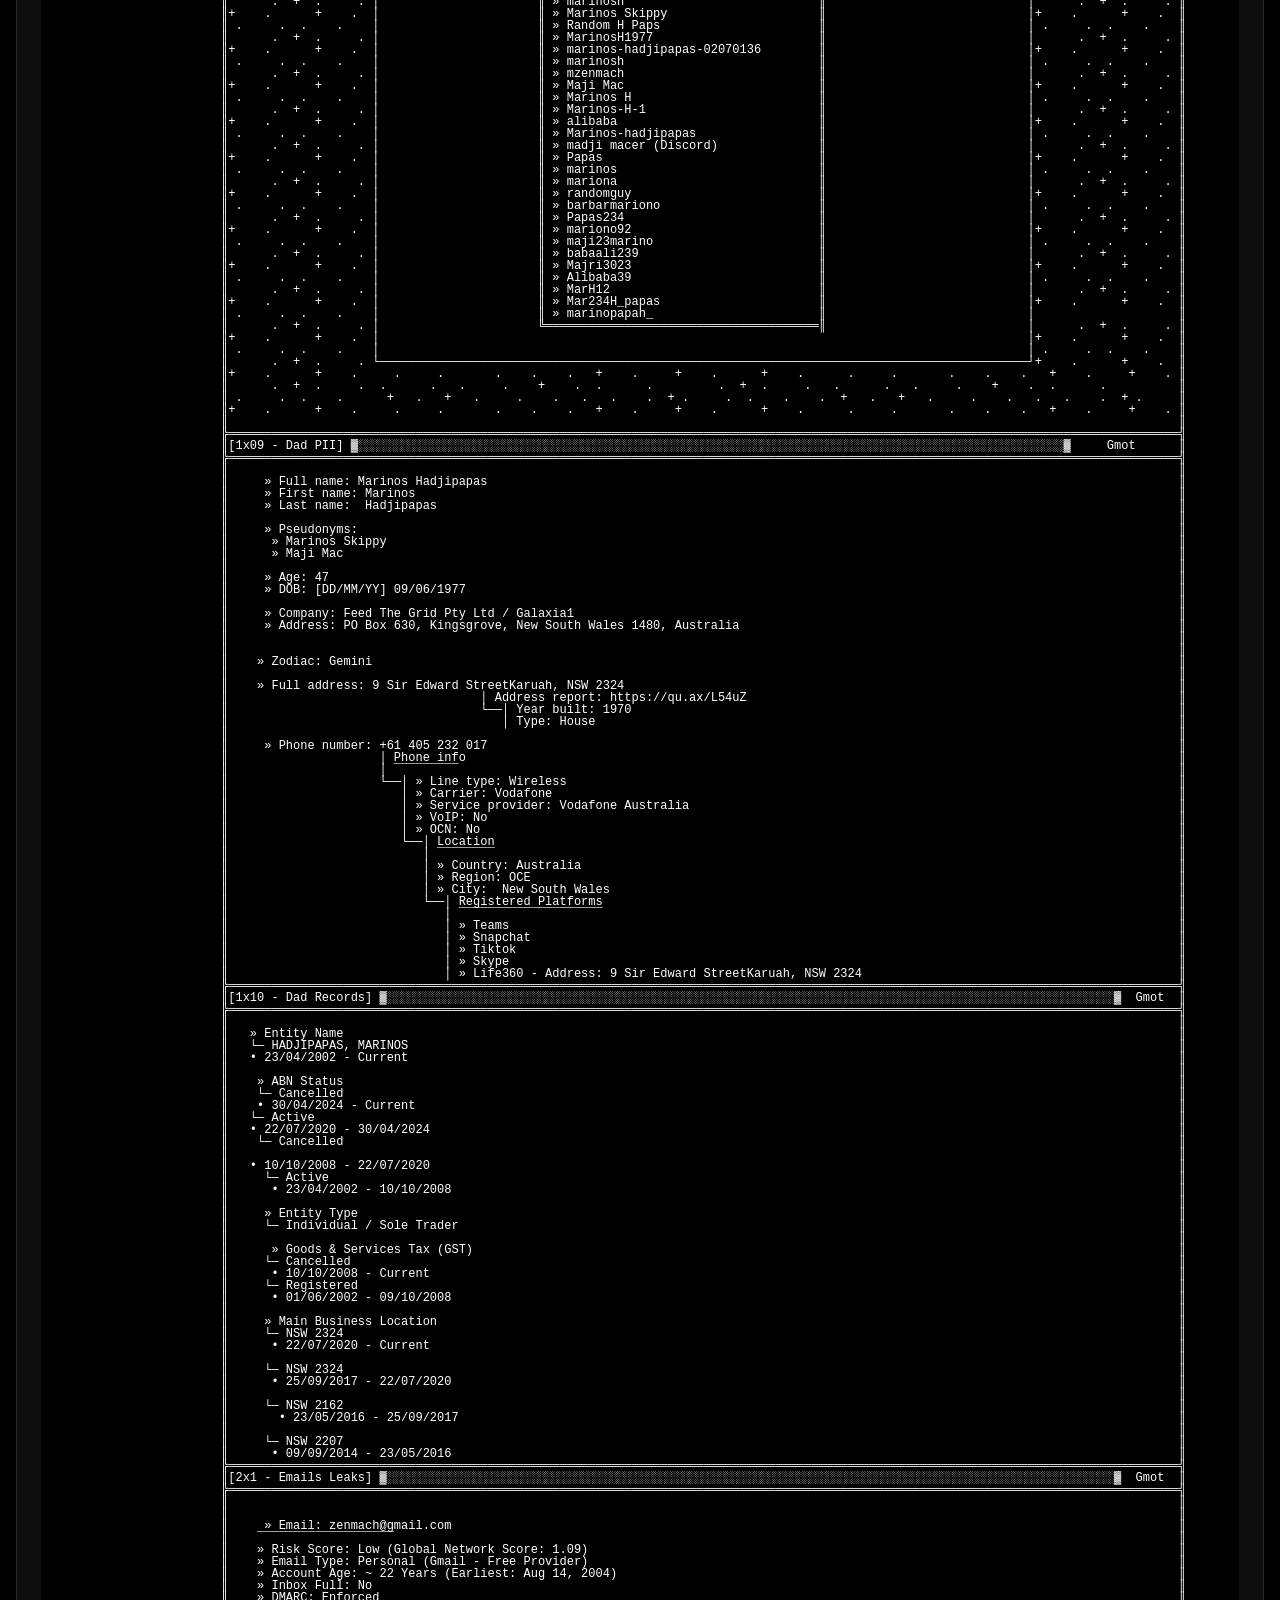
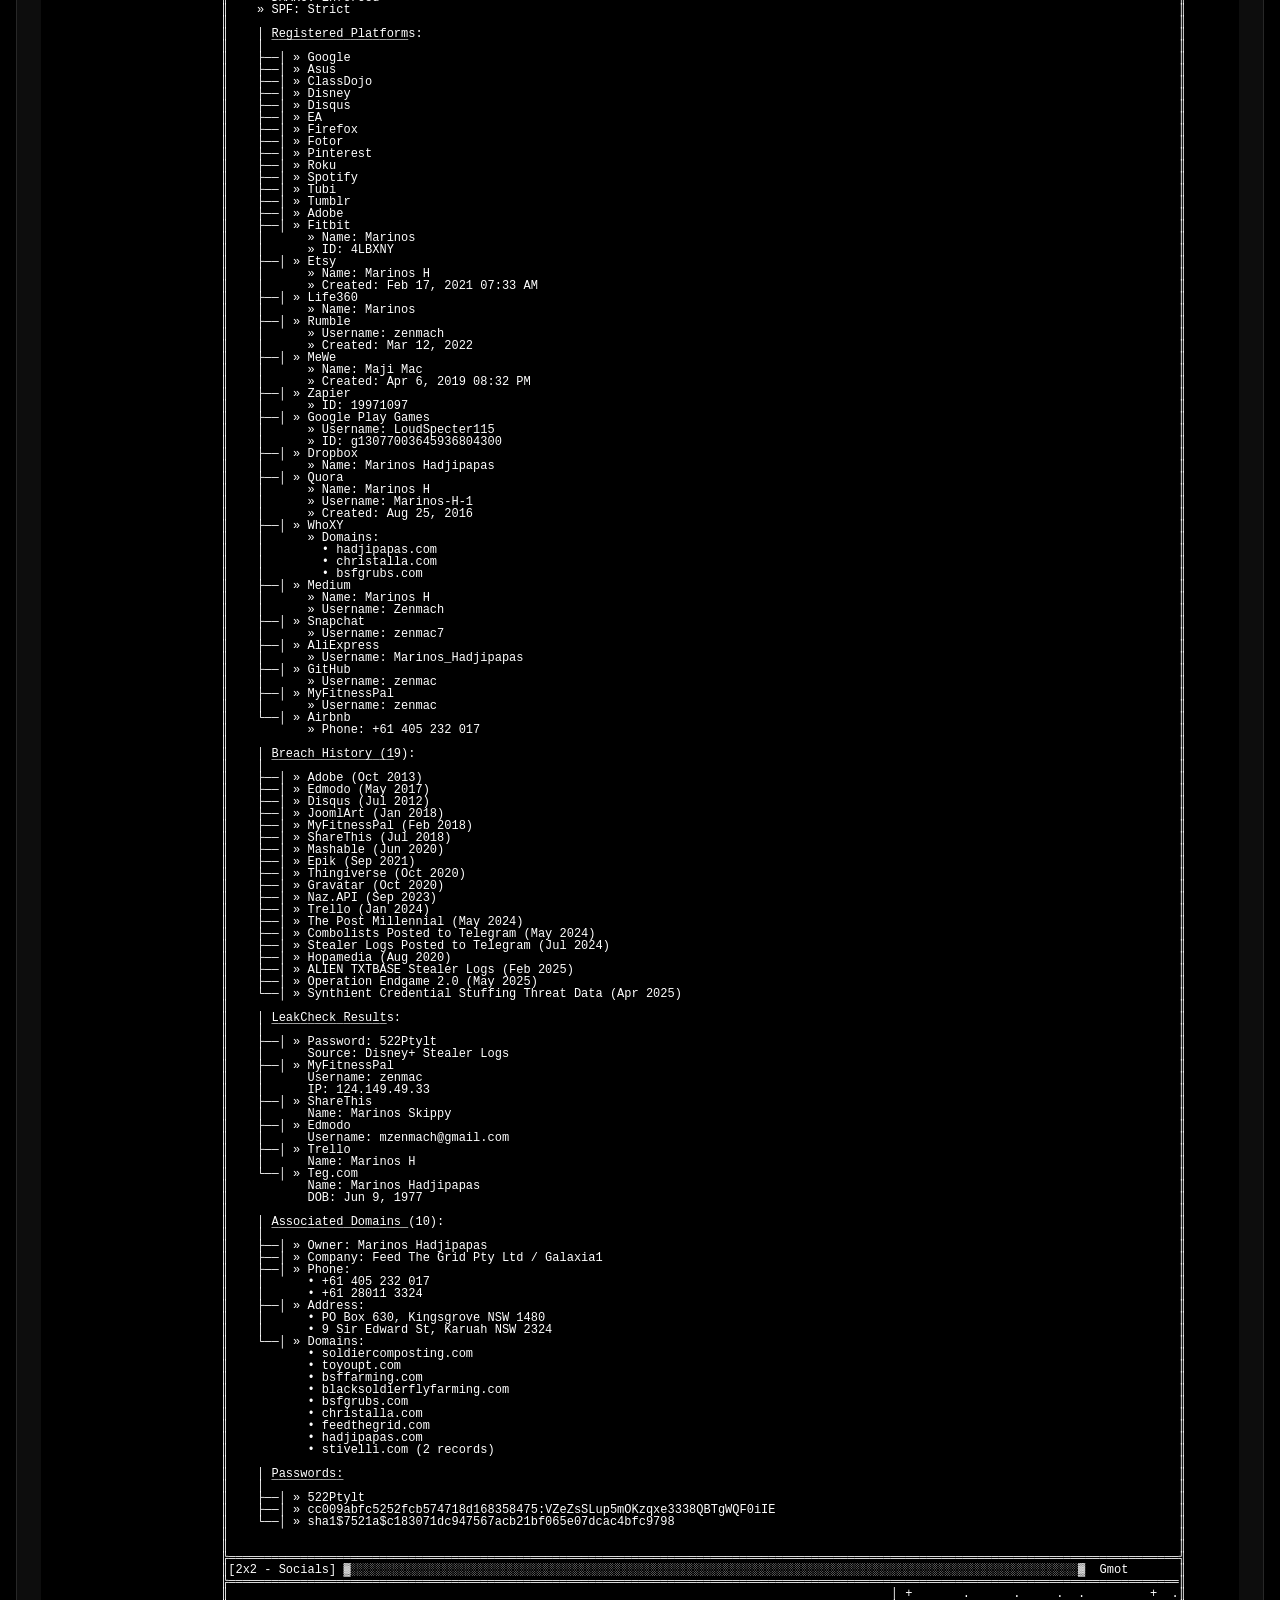
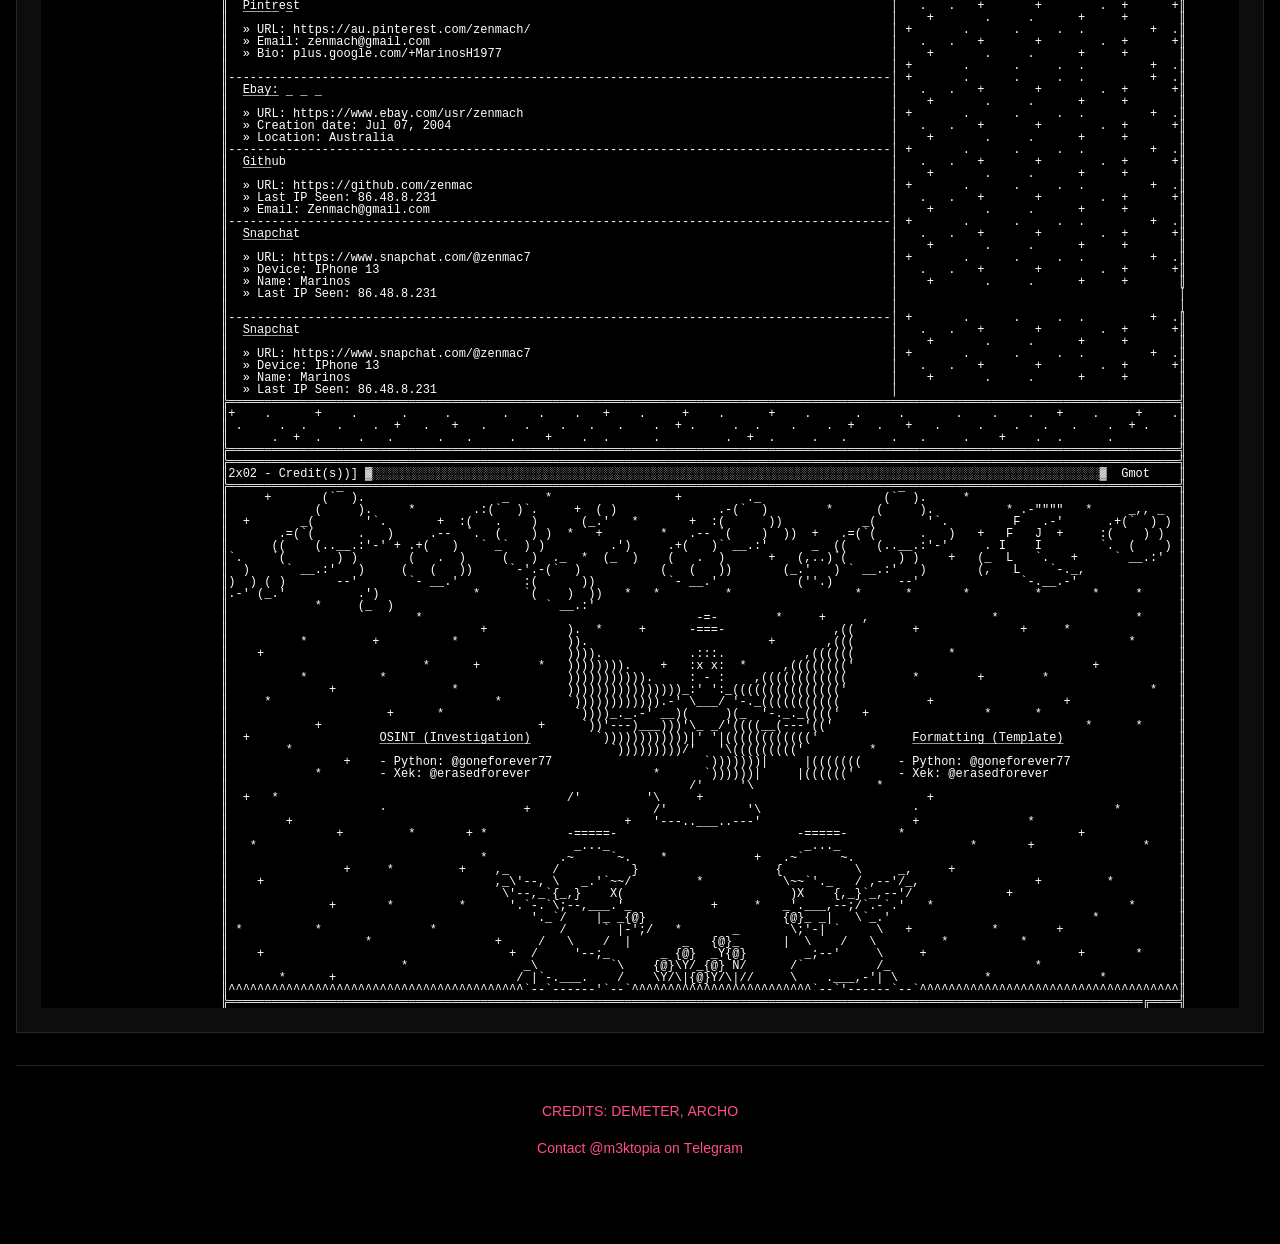
<file: gmot.html>
<!DOCTYPE html>
<html lang="en">
<head>
  <meta charset="UTF-8">
  <meta name="viewport" content="width=device-width, initial-scale=1.0">
  <title>Gmot | Hall of Shame</title>
  <style>
    * { box-sizing: border-box; }

    body {
      margin: 0;
      background: #000;
      color: #d8d8d8;
      font: 16px/1.65 Arial, Helvetica, sans-serif;
    }

    .page {
      width: calc(100% - 32px);
      max-width: none;
      margin: 0 auto;
      padding: 32px 0 70px;
    }

    /* Each character travels through the colour wheel, staggered to make a wave. */
    .rainbow-text,
    .person-name a {
      color: #ff4d8d;
    }

    .wave-letter {
      display: inline-block;
      white-space: pre;
      color: #ff4d8d;
      animation: chromatic-wave 3.4s ease-in-out infinite alternate;
      animation-delay: calc(var(--i) * -125ms);
    }

    /* Normal More Info links stay grey; only their hover state gains the wave. */
    .info-link .wave-letter {
      color: #d7d7d7;
      animation: none;
    }

    .info-link:hover .wave-letter {
      color: #ff4d8d;
      animation: chromatic-wave 3.4s ease-in-out infinite alternate;
      animation-delay: calc(var(--i) * -125ms);
    }

    @keyframes chromatic-wave {
      0% { filter: hue-rotate(0deg); }
      100% { filter: hue-rotate(360deg); }
    }

    @media (prefers-reduced-motion: reduce) {
      .wave-letter { animation: none; }
    }

    a {
      color: #d8d8d8;
    }

    a:hover {
      color: #fff;
    }

    h1 {
      font-size: clamp(28px, 5vw, 40px);
      line-height: 1.2;
      margin: 28px 0;
    }

    .info {
      background: #0d0d0d;
      border: 1px solid #272727;
      padding: 24px;
      overflow: visible;
    }

    .profile-photo {
      display: block;
      max-width: 100%;
      max-height: 300px;
      object-fit: contain;
      margin: 0 auto 24px;
    }

    .info h2 {
      margin-top: 0;
    }

    /* Keeps the giant text/ASCII file formatted exactly as written. */
    .gmot-file-wrap {
      width: 100%;
      overflow-x: auto;
      overflow-y: visible;
      border-top: 1px solid #272727;
      margin-top: 20px;
      padding-top: 20px;
      background: #000;
    }

    #gmot-file {
      display: block;
      margin: 0;
      padding: 0;
      width: max-content;
      min-width: 100%;
      white-space: pre;
      word-break: normal;
      overflow-wrap: normal;
      text-align: left;
      font-family: Consolas, "Courier New", monospace;
      font-size: 12px;
      line-height: 1;
      color: #fff;
      background: #000;
      tab-size: 4;
    }

    .file-error {
      white-space: normal !important;
      min-width: 0 !important;
      color: #ff8c8c !important;
    }

    footer {
      text-align: center;
      font-size: 14px;
      border-top: 1px solid #272727;
      padding-top: 20px;
      margin-top: 32px;
    }
  </style>
</head>

<body>
  <main class="page">
    <a href="index.html">← Back to Hall of Shame</a>

    <h1 class="rainbow-text">Gmot</h1>

    <div class="info">
      <img
        class="profile-photo"
        src="person2.png"
        alt="Gmot"
        onerror="this.style.display='none'"
      >

      <h2>More information</h2>

      <div class="gmot-file-wrap">
        <pre id="gmot-file">Loading...</pre>
      </div>
    </div>

    <footer>
      <p class="rainbow-text">CREDITS: DEMETER, ARCHO</p>
      <p>
        <a
          class="rainbow-text"
          href="https://t.me/m3ktopia"
          target="_blank"
          rel="noopener noreferrer"
        >Contact @m3ktopia on Telegram</a>
      </p>
    </footer>
  </main>

  <script>
    // Load the huge text file separately so spacing and ASCII art stay intact.
    fetch("gmot.txt")
      .then(response => {
        if (!response.ok) {
          throw new Error("Could not load gmot.txt");
        }
        return response.text();
      })
      .then(text => {
        document.getElementById("gmot-file").textContent = text;
      })
      .catch(() => {
        const box = document.getElementById("gmot-file");
        box.textContent = "Could not load gmot.txt. Make sure gmot.txt is uploaded in the same folder as gmot.html.";
        box.classList.add("file-error");
      });

    // Split decorative rainbow text into characters for the travelling colour wave.
    document.querySelectorAll('.rainbow-text, .person-name a, .info-link').forEach(el => {
      const original = el.textContent;
      const text = original.trim();

      if (!text) return;

      el.setAttribute('aria-label', text);
      el.textContent = '';

      Array.from(text).forEach((char, i) => {
        const letter = document.createElement('span');
        letter.className = 'wave-letter';
        letter.style.setProperty('--i', i);
        letter.textContent = char;
        letter.setAttribute('aria-hidden', 'true');
        el.appendChild(letter);
      });
    });
  </script>
</body>
</html>
</file>
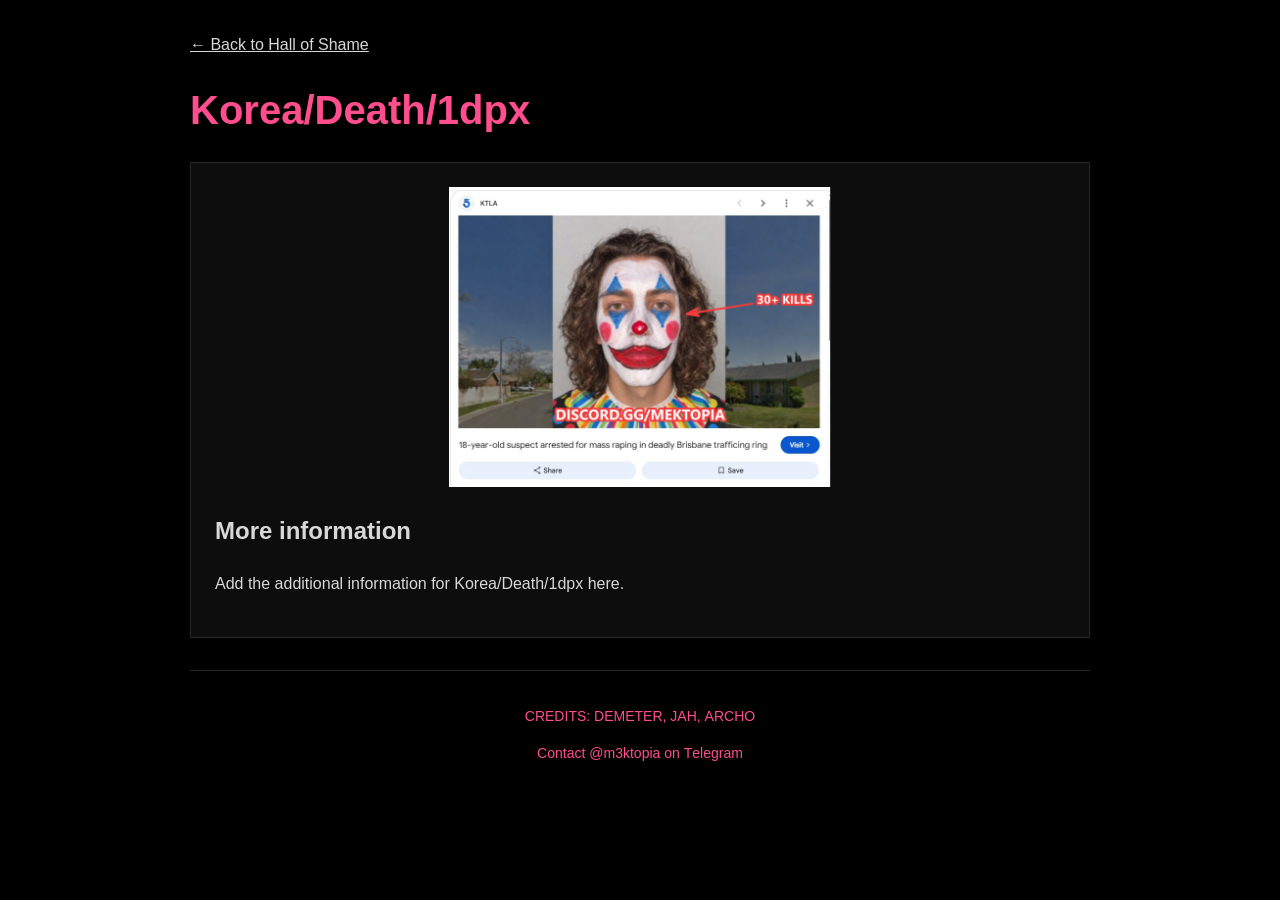
<file: korea-death-1dpx.html>
<!DOCTYPE html>
<html lang="en">
<head>
  <meta charset="UTF-8">
  <meta name="viewport" content="width=device-width, initial-scale=1.0">
  <title>Korea/Death/1dpx | Hall of Shame</title>
  <style>
    * { box-sizing: border-box; }
    body { margin: 0; background: #000; color: #d8d8d8; font: 16px/1.65 Arial, Helvetica, sans-serif; }
    .page { width: min(900px, calc(100% - 32px)); margin: 0 auto; padding: 32px 0 70px; }

    /* Each character travels through the colour wheel, staggered to make a wave. */
    .rainbow-text, .person-name a { color: #ff4d8d; }
    .wave-letter {
      display: inline-block;
      white-space: pre;
      color: #ff4d8d;
      animation: chromatic-wave 3.4s ease-in-out infinite alternate;
      animation-delay: calc(var(--i) * -125ms);
    }
    /* Normal More Info links stay grey; only their hover state gains the wave. */
    .info-link .wave-letter { color: #d7d7d7; animation: none; }
    .info-link:hover .wave-letter { color: #ff4d8d; animation: chromatic-wave 3.4s ease-in-out infinite alternate; animation-delay: calc(var(--i) * -125ms); }
    @keyframes chromatic-wave {
      0% { filter: hue-rotate(0deg); }
      100% { filter: hue-rotate(360deg); }
    }
    @media (prefers-reduced-motion: reduce) {
      .wave-letter { animation: none; }
    }

    a { color: #d8d8d8; }
    a:hover { color: #fff; }
    h1 { font-size: clamp(28px, 5vw, 40px); line-height: 1.2; margin: 28px 0; }
    .info { background: #0d0d0d; border: 1px solid #272727; padding: 24px; overflow-wrap: anywhere; }
    .profile-photo { display: block; max-width: 100%; max-height: 300px; object-fit: contain; margin: 0 auto 24px; }
    .info h2 { margin-top: 0; }
    footer { text-align: center; font-size: 14px; border-top: 1px solid #272727; padding-top: 20px; margin-top: 32px; }

  </style>
</head>
<body>
  <main class="page">
    <a href="index.html">← Back to Hall of Shame</a>
    <h1 class="rainbow-text">Korea/Death/1dpx</h1>
    <div class="info">
      <img class="profile-photo" src="person5.png" alt="Korea/Death/1dpx" onerror="this.style.display='none'">
      <h2>More information</h2>
      <p>Add the additional information for Korea/Death/1dpx here.</p>
      <!-- Replace the paragraph above with your own text and links. -->
    </div>
    <footer>
      <p class="rainbow-text">CREDITS: DEMETER, JAH, ARCHO</p>
      <p><a class="rainbow-text" href="https://t.me/m3ktopia" target="_blank" rel="noopener noreferrer">Contact @m3ktopia on Telegram</a></p>
    </footer>
  </main>

  <script>
    // Split decorative rainbow text into characters for the travelling colour wave.
    document.querySelectorAll('.rainbow-text, .person-name a, .info-link').forEach(el => {
      const original = el.textContent;
      const text = original.trim();
      if (!text) return;
      el.setAttribute('aria-label', text);
      el.textContent = '';
      Array.from(text).forEach((char, i) => {
        const letter = document.createElement('span');
        letter.className = 'wave-letter';
        letter.style.setProperty('--i', i);
        letter.textContent = char;
        letter.setAttribute('aria-hidden', 'true');
        el.appendChild(letter);
      });
    });
  </script>
</body>
</html>
</file>
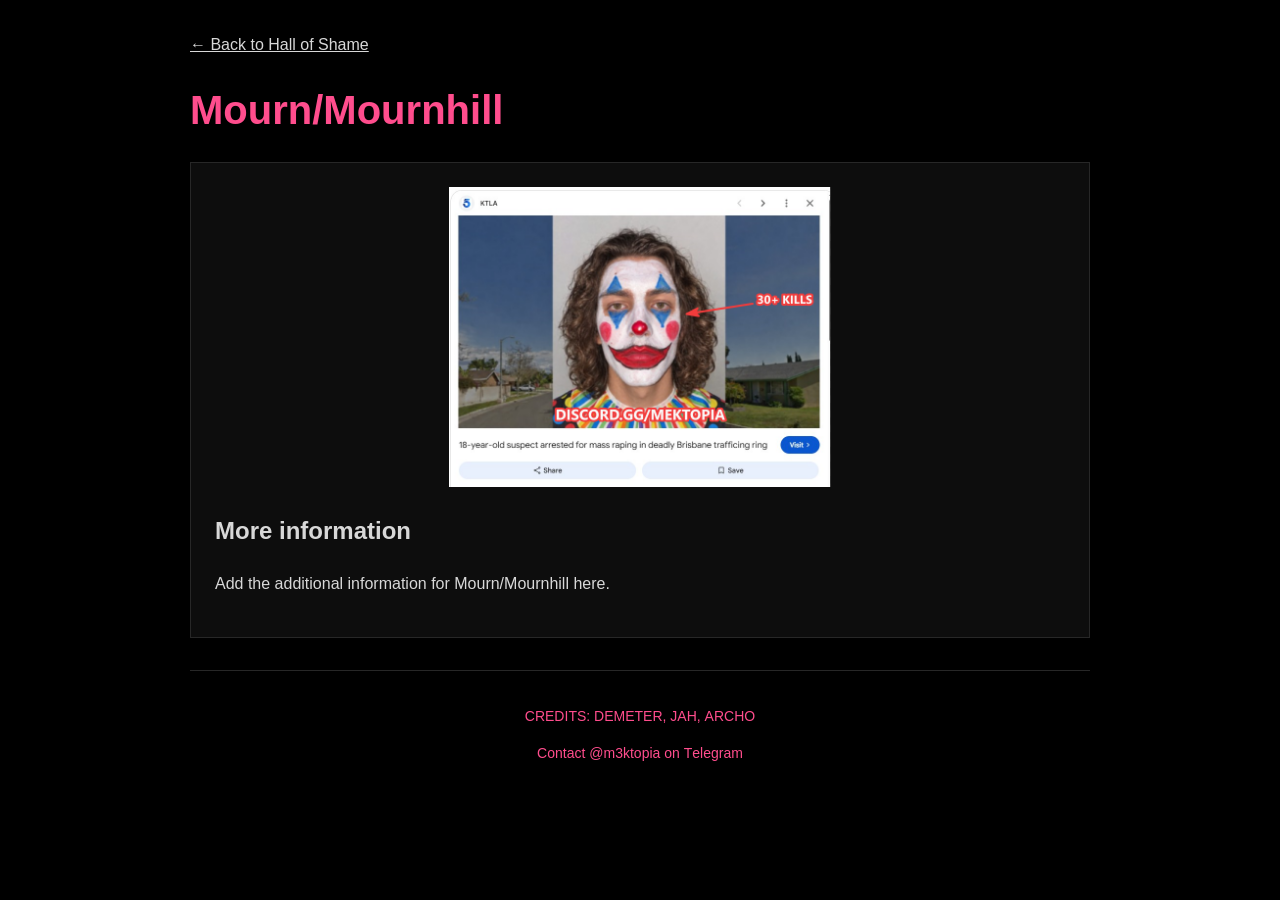
<file: mourn-mournhill.html>
<!DOCTYPE html>
<html lang="en">
<head>
  <meta charset="UTF-8">
  <meta name="viewport" content="width=device-width, initial-scale=1.0">
  <title>Mourn/Mournhill | Hall of Shame</title>
  <style>
    * { box-sizing: border-box; }
    body { margin: 0; background: #000; color: #d8d8d8; font: 16px/1.65 Arial, Helvetica, sans-serif; }
    .page { width: min(900px, calc(100% - 32px)); margin: 0 auto; padding: 32px 0 70px; }

    /* Each character travels through the colour wheel, staggered to make a wave. */
    .rainbow-text, .person-name a { color: #ff4d8d; }
    .wave-letter {
      display: inline-block;
      white-space: pre;
      color: #ff4d8d;
      animation: chromatic-wave 3.4s ease-in-out infinite alternate;
      animation-delay: calc(var(--i) * -125ms);
    }
    /* Normal More Info links stay grey; only their hover state gains the wave. */
    .info-link .wave-letter { color: #d7d7d7; animation: none; }
    .info-link:hover .wave-letter { color: #ff4d8d; animation: chromatic-wave 3.4s ease-in-out infinite alternate; animation-delay: calc(var(--i) * -125ms); }
    @keyframes chromatic-wave {
      0% { filter: hue-rotate(0deg); }
      100% { filter: hue-rotate(360deg); }
    }
    @media (prefers-reduced-motion: reduce) {
      .wave-letter { animation: none; }
    }

    a { color: #d8d8d8; }
    a:hover { color: #fff; }
    h1 { font-size: clamp(28px, 5vw, 40px); line-height: 1.2; margin: 28px 0; }
    .info { background: #0d0d0d; border: 1px solid #272727; padding: 24px; overflow-wrap: anywhere; }
    .profile-photo { display: block; max-width: 100%; max-height: 300px; object-fit: contain; margin: 0 auto 24px; }
    .info h2 { margin-top: 0; }
    footer { text-align: center; font-size: 14px; border-top: 1px solid #272727; padding-top: 20px; margin-top: 32px; }

  </style>
</head>
<body>
  <main class="page">
    <a href="index.html">← Back to Hall of Shame</a>
    <h1 class="rainbow-text">Mourn/Mournhill</h1>
    <div class="info">
      <img class="profile-photo" src="person4.png" alt="Mourn/Mournhill" onerror="this.style.display='none'">
      <h2>More information</h2>
      <p>Add the additional information for Mourn/Mournhill here.</p>
      <!-- Replace the paragraph above with your own text and links. -->
    </div>
    <footer>
      <p class="rainbow-text">CREDITS: DEMETER, JAH, ARCHO</p>
      <p><a class="rainbow-text" href="https://t.me/m3ktopia" target="_blank" rel="noopener noreferrer">Contact @m3ktopia on Telegram</a></p>
    </footer>
  </main>

  <script>
    // Split decorative rainbow text into characters for the travelling colour wave.
    document.querySelectorAll('.rainbow-text, .person-name a, .info-link').forEach(el => {
      const original = el.textContent;
      const text = original.trim();
      if (!text) return;
      el.setAttribute('aria-label', text);
      el.textContent = '';
      Array.from(text).forEach((char, i) => {
        const letter = document.createElement('span');
        letter.className = 'wave-letter';
        letter.style.setProperty('--i', i);
        letter.textContent = char;
        letter.setAttribute('aria-hidden', 'true');
        el.appendChild(letter);
      });
    });
  </script>
</body>
</html>
</file>
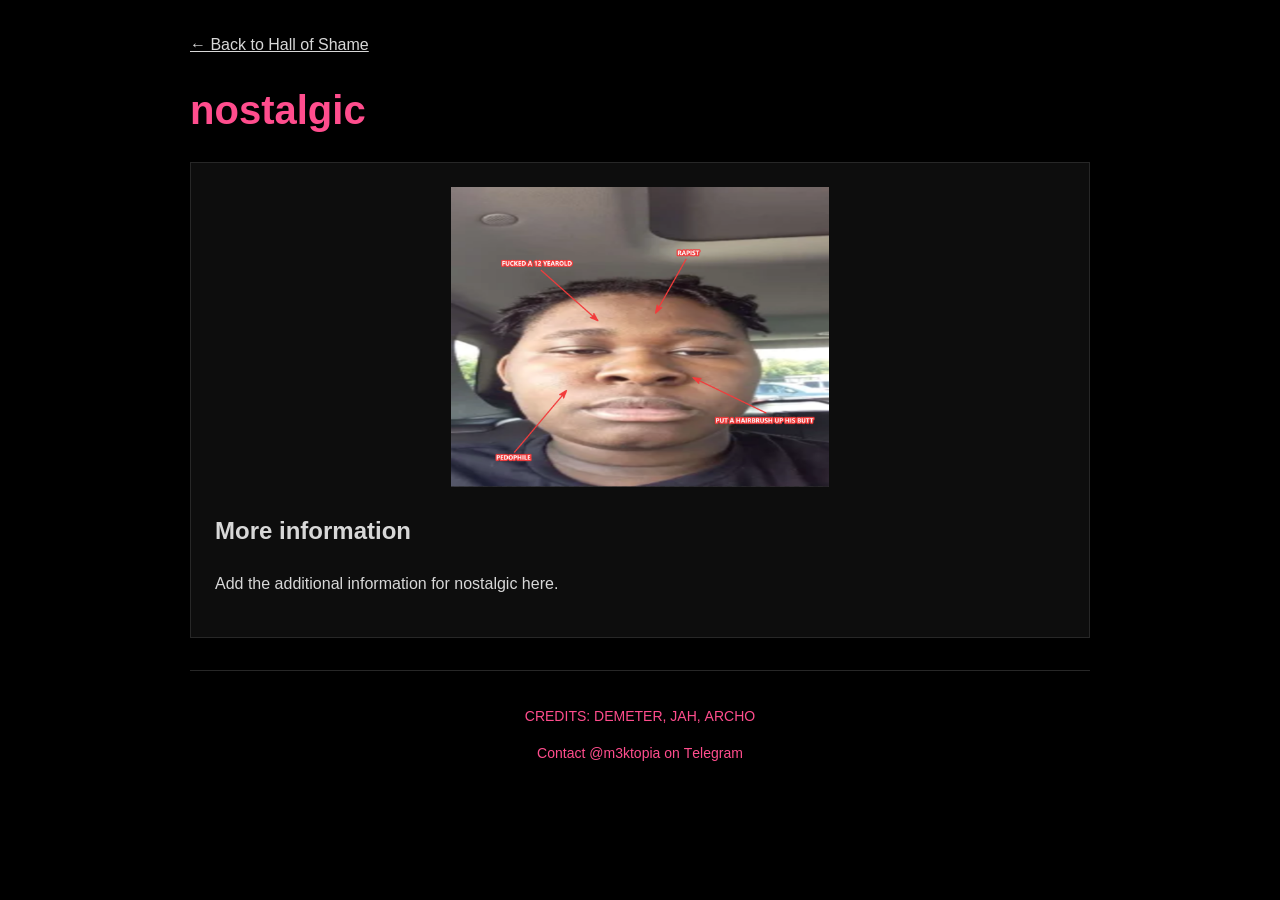
<file: nostalgic.html>
<!DOCTYPE html>
<html lang="en">
<head>
  <meta charset="UTF-8">
  <meta name="viewport" content="width=device-width, initial-scale=1.0">
  <title>nostalgic | Hall of Shame</title>
  <style>
    * { box-sizing: border-box; }
    body { margin: 0; background: #000; color: #d8d8d8; font: 16px/1.65 Arial, Helvetica, sans-serif; }
    .page { width: min(900px, calc(100% - 32px)); margin: 0 auto; padding: 32px 0 70px; }

    /* Each character travels through the colour wheel, staggered to make a wave. */
    .rainbow-text, .person-name a { color: #ff4d8d; }
    .wave-letter {
      display: inline-block;
      white-space: pre;
      color: #ff4d8d;
      animation: chromatic-wave 3.4s ease-in-out infinite alternate;
      animation-delay: calc(var(--i) * -125ms);
    }
    /* Normal More Info links stay grey; only their hover state gains the wave. */
    .info-link .wave-letter { color: #d7d7d7; animation: none; }
    .info-link:hover .wave-letter { color: #ff4d8d; animation: chromatic-wave 3.4s ease-in-out infinite alternate; animation-delay: calc(var(--i) * -125ms); }
    @keyframes chromatic-wave {
      0% { filter: hue-rotate(0deg); }
      100% { filter: hue-rotate(360deg); }
    }
    @media (prefers-reduced-motion: reduce) {
      .wave-letter { animation: none; }
    }

    a { color: #d8d8d8; }
    a:hover { color: #fff; }
    h1 { font-size: clamp(28px, 5vw, 40px); line-height: 1.2; margin: 28px 0; }
    .info { background: #0d0d0d; border: 1px solid #272727; padding: 24px; overflow-wrap: anywhere; }
    .profile-photo { display: block; max-width: 100%; max-height: 300px; object-fit: contain; margin: 0 auto 24px; }
    .info h2 { margin-top: 0; }
    footer { text-align: center; font-size: 14px; border-top: 1px solid #272727; padding-top: 20px; margin-top: 32px; }

  </style>
</head>
<body>
  <main class="page">
    <a href="index.html">← Back to Hall of Shame</a>
    <h1 class="rainbow-text">nostalgic</h1>
    <div class="info">
      <img class="profile-photo" src="person1.png" alt="nostalgic" onerror="this.style.display='none'">
      <h2>More information</h2>
      <p>Add the additional information for nostalgic here.</p>
      <!-- Replace the paragraph above with your own text and links. -->
    </div>
    <footer>
      <p class="rainbow-text">CREDITS: DEMETER, JAH, ARCHO</p>
      <p><a class="rainbow-text" href="https://t.me/m3ktopia" target="_blank" rel="noopener noreferrer">Contact @m3ktopia on Telegram</a></p>
    </footer>
  </main>

  <script>
    // Split decorative rainbow text into characters for the travelling colour wave.
    document.querySelectorAll('.rainbow-text, .person-name a, .info-link').forEach(el => {
      const original = el.textContent;
      const text = original.trim();
      if (!text) return;
      el.setAttribute('aria-label', text);
      el.textContent = '';
      Array.from(text).forEach((char, i) => {
        const letter = document.createElement('span');
        letter.className = 'wave-letter';
        letter.style.setProperty('--i', i);
        letter.textContent = char;
        letter.setAttribute('aria-hidden', 'true');
        el.appendChild(letter);
      });
    });
  </script>
</body>
</html>
</file>
